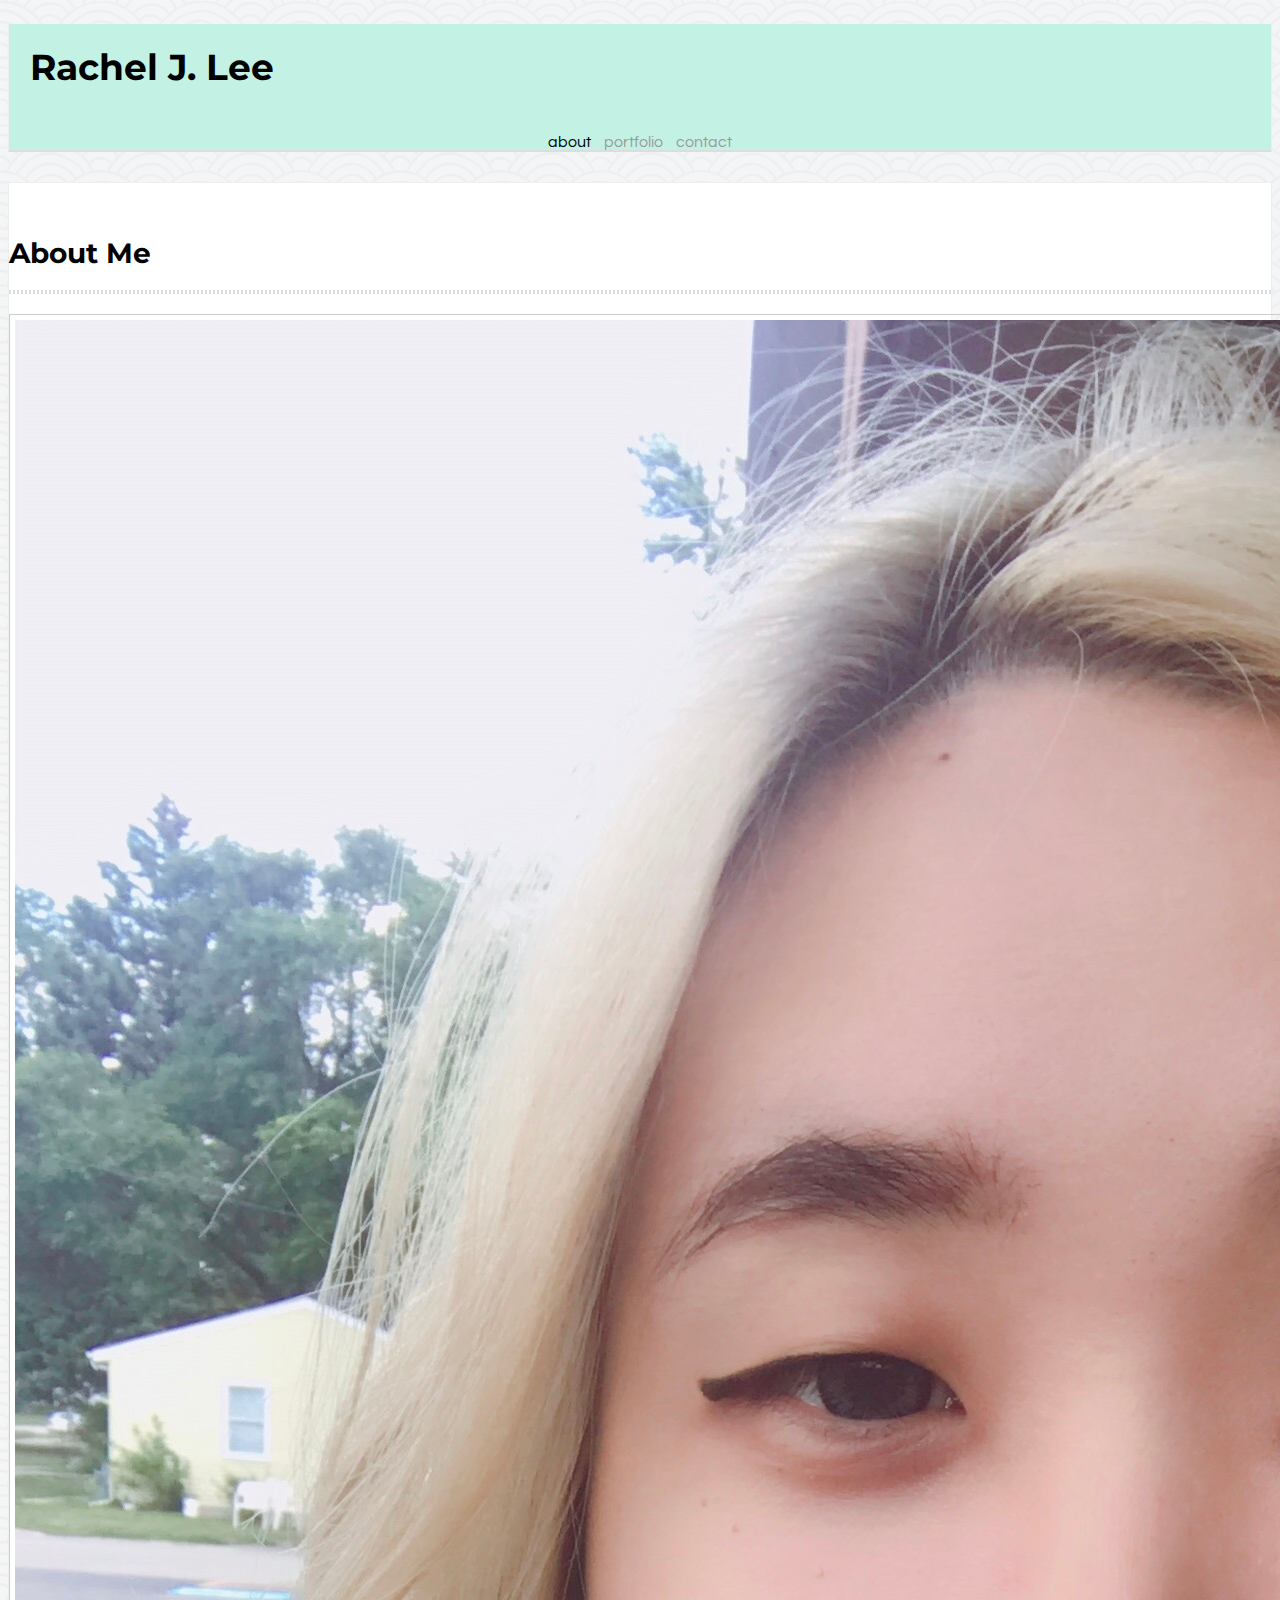
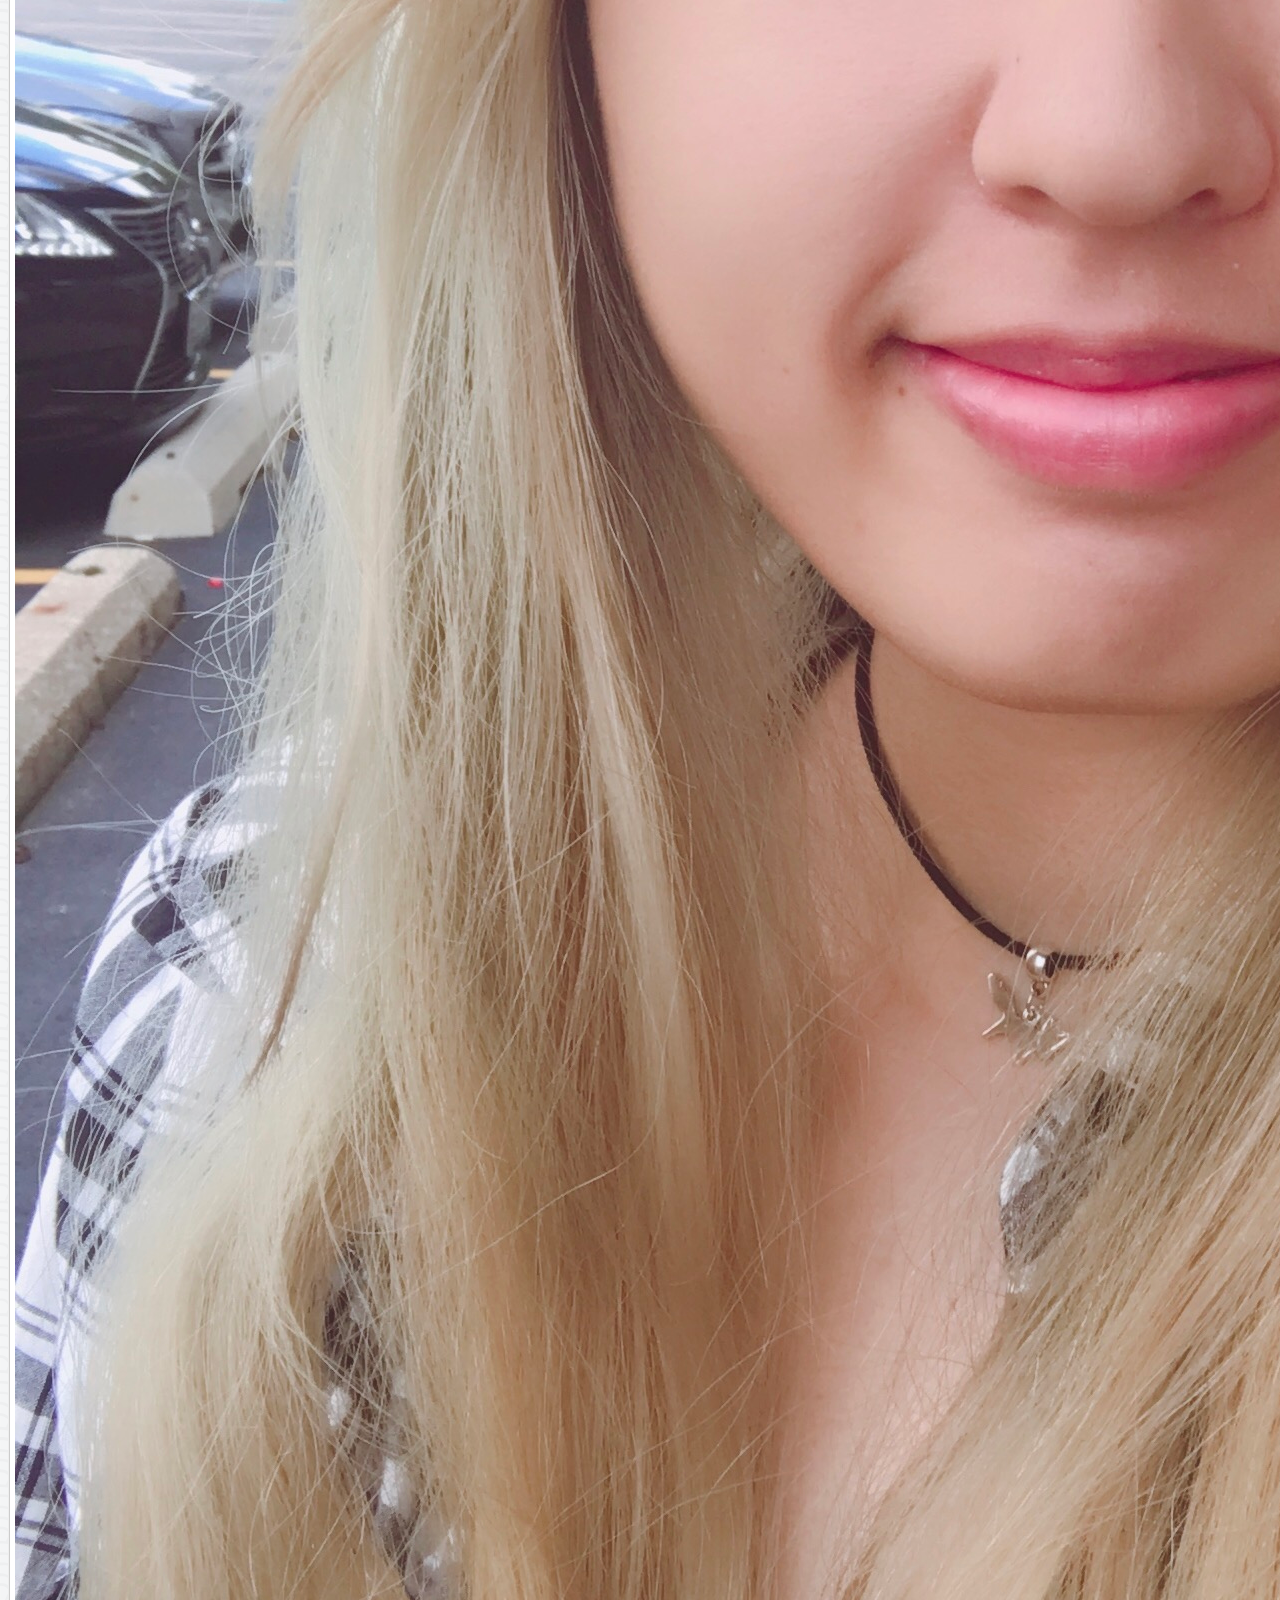
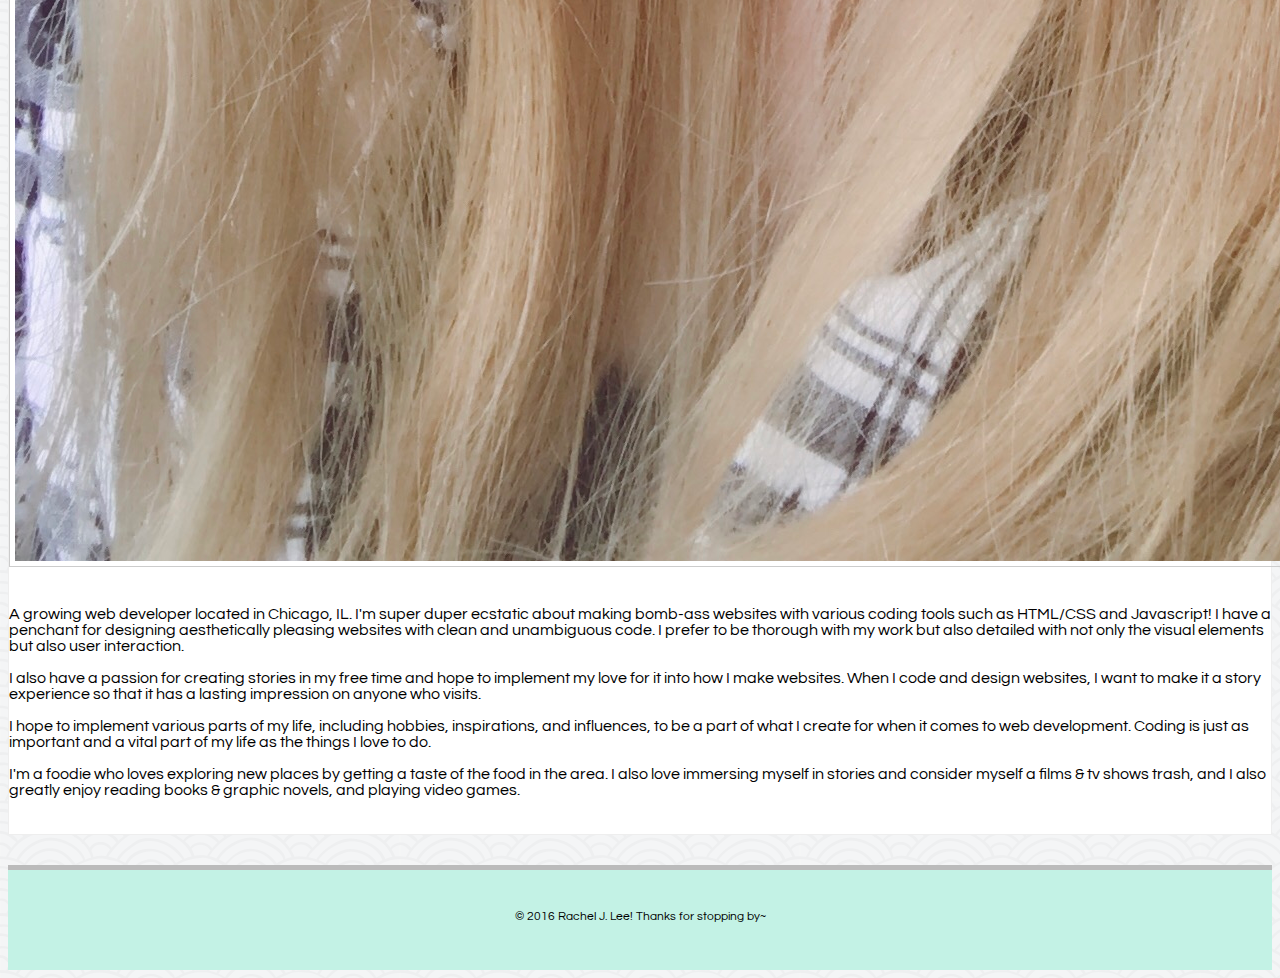
<file: index.html>
<!DOCTYPE html>
<html lang="en">

<head>
    <meta charset="UTF-8">
    <meta name="viewport" content="width=device-width, initial-scale=1.0">
    <meta http-equiv="X-UA-Compatible" content="ie=edge">
    <title>Rachel J. Lee</title>

    <!-- Bootstrap CSS -->
    <link rel="stylesheet" href="https://stackpath.bootstrapcdn.com/bootstrap/4.1.0/css/bootstrap.min.css" integrity="sha384-9gVQ4dYFwwWSjIDZnLEWnxCjeSWFphJiwGPXr1jddIhOegiu1FwO5qRGvFXOdJZ4" crossorigin="anonymous">

    <link rel="stylesheet" href="assets/css/style.css">

    <link href="https://fonts.googleapis.com/css?family=Montserrat|Questrial" rel="stylesheet">
</head>

<body>
<!--*************** HEADER/NAVIGATION BAR ***************-->
<header class="container col-md-12 col-sm-12">
        <div class="row">
            <div class="col-md-3 offset-md-2 col-sm-12 col-xs-12"><h1 class="name">Rachel J. Lee</h1></div>
            <div class="col-md-3 offset-md-3 col-sm-12 col-xs-12 nav">
                <a class="active" href="index.html">about </a> 
                <a href="portfolio.html">portfolio</a> 
                <a href="contact.html">contact</a></div>
        </div>

</header>

<!--*************** ABOUT SECTION ***************-->
    <section class="container col-md-8 offset-md-2">
        <div class="row"></div>
            <div class="col-md-12">
                <h2 class="rachel">About Me</h2>
                <hr/>
            </div>
        <div class="row">
            <div class="col-md-4">
                <img class="img-fluid picture" src="assets/images/me.jpg">
            </div>
            <div class="col-md-8">
                    <p>A growing web developer located in Chicago, IL. I'm super duper ecstatic about making bomb-ass websites with various coding tools such as HTML/CSS and Javascript! I have a penchant for designing aesthetically pleasing websites with clean and unambiguous code. I prefer to be thorough with my work but also detailed with not only the visual elements but also user interaction.</p>
                    <p>I also have a passion for creating stories in my free time and hope to implement my love for it into how I make websites. When I code and design websites, I want to make it a story experience so that it has a lasting impression on anyone who visits.</p>
                    <p>I hope to implement various parts of my life, including hobbies, inspirations, and influences, to be a part of what I create for when it comes to web development. Coding is just as important and a vital part of my life as the things I love to do.</p>
                    <p>I'm a foodie who loves exploring new places by getting a taste of the food in the area. I also love immersing myself in stories and consider myself a films &amp; tv shows trash, and I also greatly enjoy reading books &amp; graphic novels, and playing video games.</p>
            </div>
        </div>

    </section>

<!--*************** FOOTER ***************-->
    <footer class="text-center">
        <span>&copy; 2016 Rachel J. Lee! Thanks for stopping by&#126;</span>
    </footer>
    
</body>
</html>
</file>
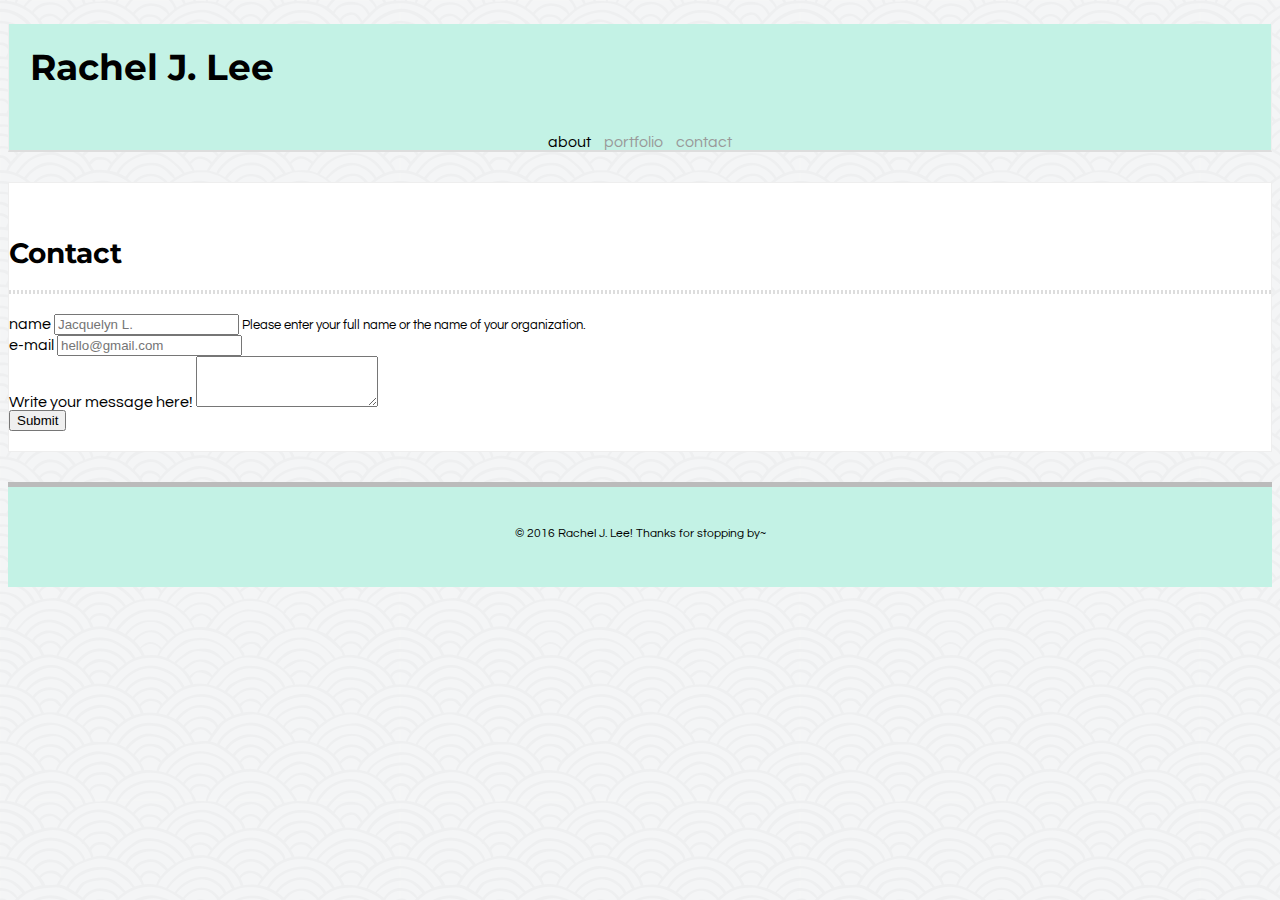
<file: contact.html>
<!DOCTYPE html>
<html lang="en">

<head>
    <meta charset="UTF-8">
    <meta name="viewport" content="width=device-width, initial-scale=1.0">
    <meta http-equiv="X-UA-Compatible" content="ie=edge">
    <title>Rachel J. Lee</title>

    <!-- Bootstrap CSS -->
    <link rel="stylesheet" href="https://stackpath.bootstrapcdn.com/bootstrap/4.1.0/css/bootstrap.min.css" integrity="sha384-9gVQ4dYFwwWSjIDZnLEWnxCjeSWFphJiwGPXr1jddIhOegiu1FwO5qRGvFXOdJZ4" crossorigin="anonymous">

    <link rel="stylesheet" href="assets/css/style.css">

    <link href="https://fonts.googleapis.com/css?family=Montserrat|Questrial" rel="stylesheet">
</head>

<body>
<!--*************** HEADER/NAVIGATION BAR ***************-->
<header class="container col-md-12 col-sm-12">
        <div class="row">
            <div class="col-md-3 offset-md-2 col-sm-12 col-xs-12"><h1 class="name">Rachel J. Lee</h1></div>
            <div class="col-md-3 offset-md-3 col-sm-12 col-xs-12 nav">
                <a class="active" href="index.html">about </a> 
                <a href="portfolio.html">portfolio</a> 
                <a href="contact.html">contact</a></div>
        </div>

</header>

<!--*************** ABOUT SECTION ***************-->
    <section class="container col-md-8 offset-md-2">
        <div class="row"></div>
            <div class="col-md-12">
                <h2 class="rachel">Contact</h2>
                <hr/>
            </div>
        <div class="row">
            <div class="col-md-12">
                <form>
                    <div class="form-group">
                        <label for="exampleInputName">name</label>
                        <input type="name" class="form-control" id="exampleInputName" aria-describedby="emailName" placeholder="Jacquelyn L.">
                        <small id="emailName" class="form-text text-muted">Please enter your full name or the name of your organization.</small>
                    </div>
                    <div class="form-group">
                        <label for="exampleInputEmail1">e-mail</label>
                        <input type="email" class="form-control" id="exampleInputEmail1" aria-describedby="emailHelp" placeholder="hello@gmail.com">
                    </div>
                    <div class="form-group">
                        <label for="exampleFormControlTextarea1">Write your message here!</label>
                        <textarea class="form-control" id="exampleFormControlTextarea1" rows="3"></textarea>
                    </div>
                    <button type="submit" class="btn btn-primary">Submit</button>
                </form>
            </div>
        </div>

    </section>

<!--*************** FOOTER ***************-->
    <footer class="text-center">
        <span>&copy; 2016 Rachel J. Lee! Thanks for stopping by&#126;</span>
    </footer>
    
</body>
</html>
</file>
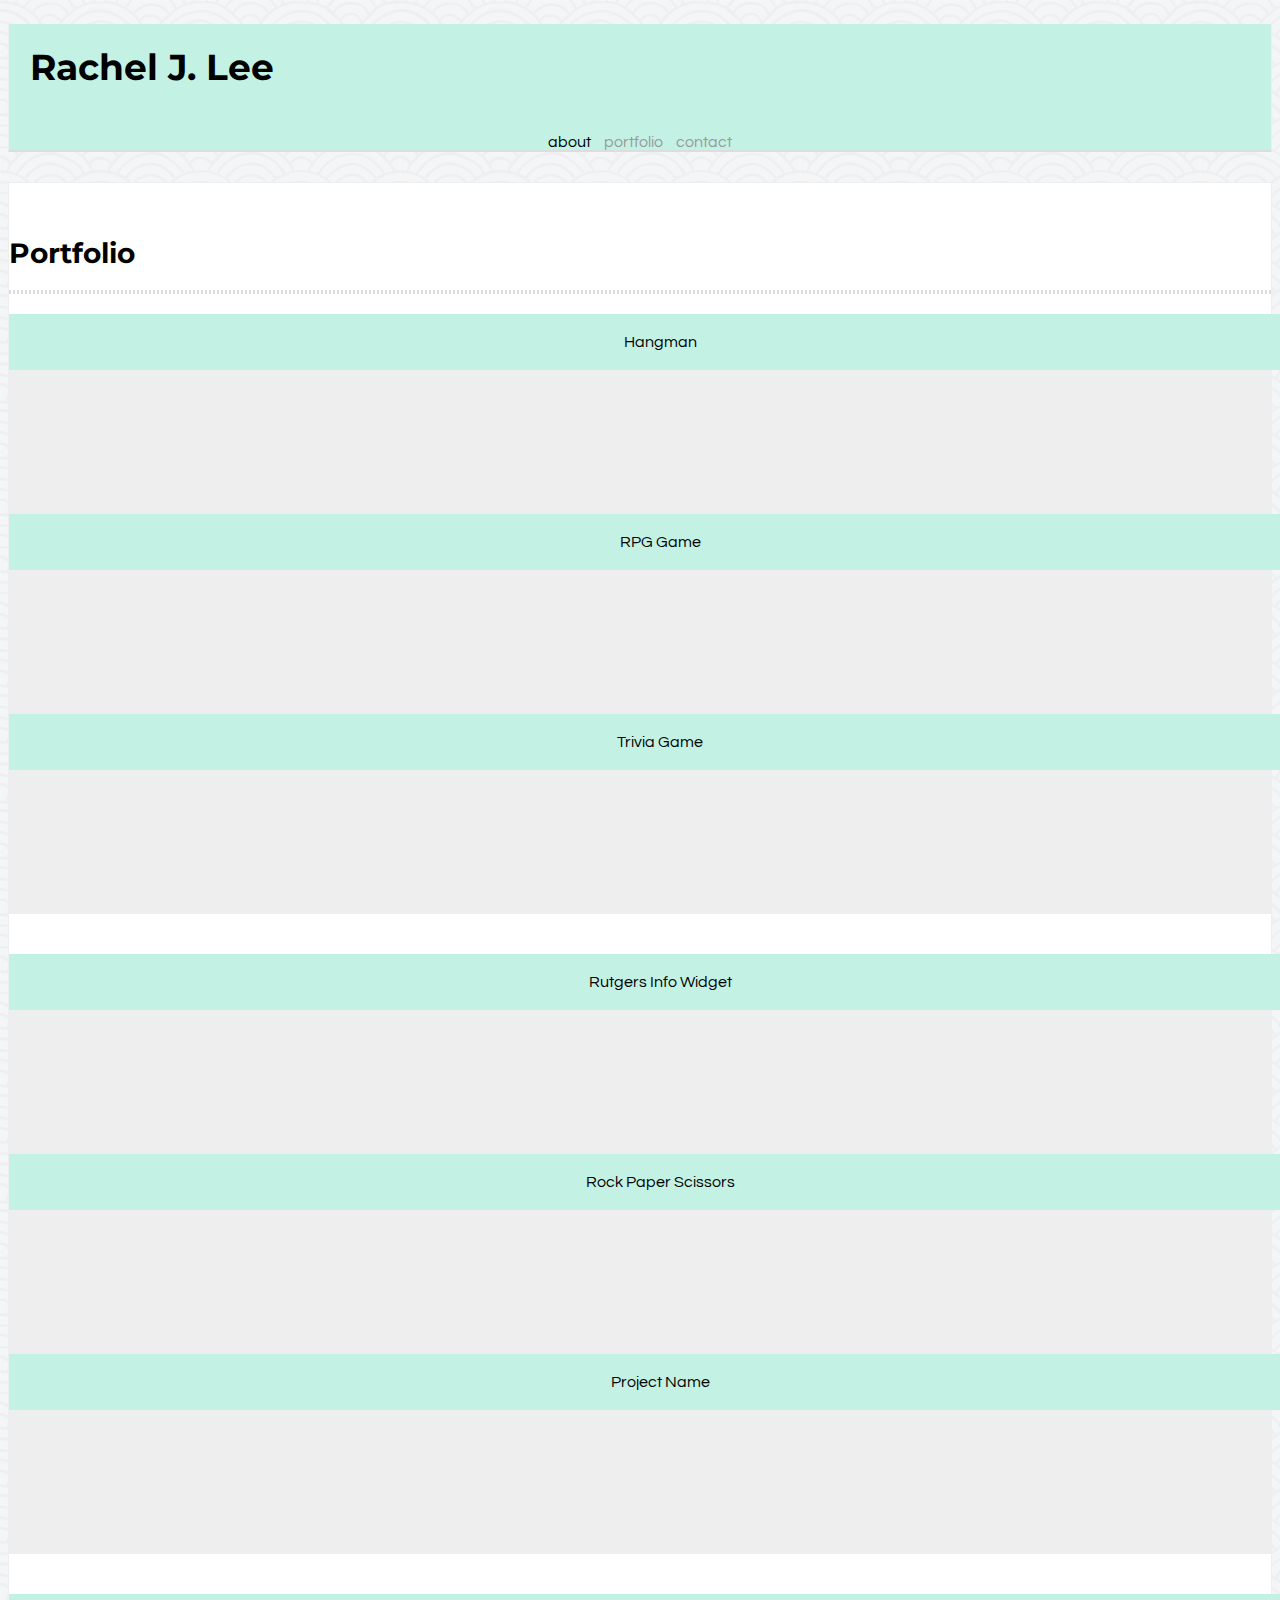
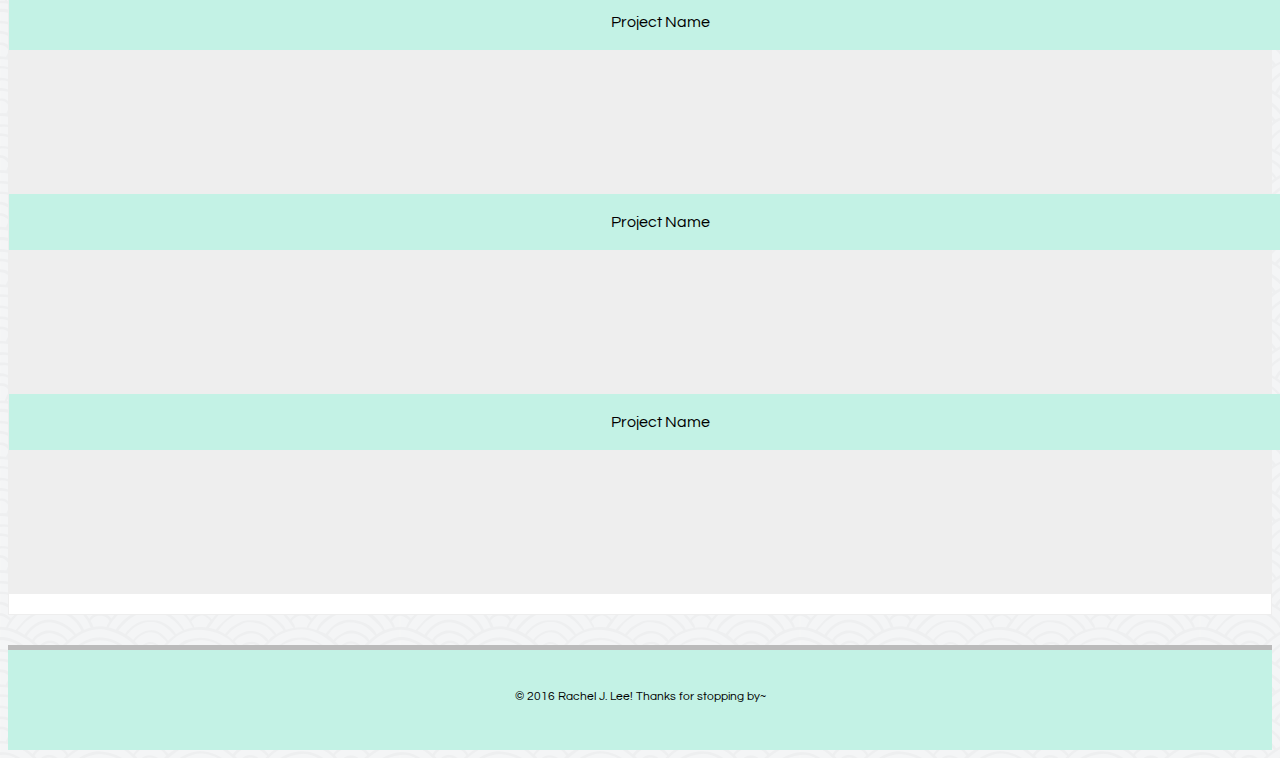
<file: portfolio.html>
<!DOCTYPE html>
<html lang="en">

<head>
    <meta charset="UTF-8">
    <meta name="viewport" content="width=device-width, initial-scale=1.0">
    <meta http-equiv="X-UA-Compatible" content="ie=edge">
    <title>Rachel J. Lee</title>

    <!-- Bootstrap CSS -->
    <link rel="stylesheet" href="https://stackpath.bootstrapcdn.com/bootstrap/4.1.0/css/bootstrap.min.css" integrity="sha384-9gVQ4dYFwwWSjIDZnLEWnxCjeSWFphJiwGPXr1jddIhOegiu1FwO5qRGvFXOdJZ4" crossorigin="anonymous">

    <link rel="stylesheet" href="assets/css/style.css">

    <link href="https://fonts.googleapis.com/css?family=Montserrat|Questrial" rel="stylesheet">
</head>

<body>
<!--*************** HEADER/NAVIGATION BAR ***************-->
<header class="container col-md-12 col-sm-12">
        <div class="row">
            <div class="col-md-3 offset-md-2 col-sm-12 col-xs-12"><h1 class="name">Rachel J. Lee</h1></div>
            <div class="col-md-3 offset-md-3 col-sm-12 col-xs-12 nav">
                <a class="active" href="index.html">about </a> 
                <a href="portfolio.html">portfolio</a> 
                <a href="contact.html">contact</a></div>
        </div>

</header>

<!--*************** ABOUT SECTION ***************-->
    <section class="container col-md-8 offset-md-2">
        <div class="row"></div>
            <div class="col-md-12">
                <h2 class="rachel">Portfolio</h2>
                <hr/>
            </div>
        <div class="row box-set">
            <div class="col-md-4 box"><span class="project-title">Hangman</span></div>
            <div class="col-md-4 box"><span class="project-title">RPG Game</span></div>
            <div class="col-md-4 box"><span class="project-title">Trivia Game</span></div>
        </div>
        <div class="row box-set">
            <div class="col-md-4 box"><span class="project-title">Rutgers Info Widget</span></div>
            <div class="col-md-4 box"><span class="project-title">Rock Paper Scissors</span></div>
            <div class="col-md-4 box"><span class="project-title">Project Name</span></div>
        </div>
        <div class="row box-set">
            <div class="col-md-4 box"><span class="project-title">Project Name</span></div>
            <div class="col-md-4 box"><span class="project-title">Project Name</span></div>
            <div class="col-md-4 box"><span class="project-title">Project Name</span></div>
        </div>
            

    </section>

<!--*************** FOOTER ***************-->
    <footer class="text-center">
        <span>&copy; 2016 Rachel J. Lee! Thanks for stopping by&#126;</span>
    </footer>
    
</body>
</html>
</file>
<file: assets/css/style.css>
body {
    background-image: url('../images/seigaiha.png');
    font-family: 'Questrial', sans-serif;
}

h1, h2, h3 {
    font-family: 'Montserrat', sans-serif;
}

h1 {
    font-size: 36px;
    padding: 21px;
}

h2 {
    font-size: 28px;
}

a {
    color: #999;
    text-decoration: none;
    padding-right: 10px;
}
a:last-child {
    padding-right: 0px;
}

/* HEADER */
header {
    border-bottom: 2px solid #ddd;
}

header.container {
    background: #c3f2e5;
    margin-top: 0px;
    padding: 0;
    border-top: none;
    border-bottom: 2px solid #ddd;

}
.nav {
    text-align: center;
}
.active {
    color: #000;
}


/*CONTAINER*/
.container {
    background: #fff;
    margin-top: 30px;
    margin-bottom: 30px;
    padding-top: 20px;
    padding-bottom: 20px;
    border: 1px solid #eee;
}
.row {
    margin-right: 0px;
    margin-left: 0px;
}
.container h2 {
    margin-bottom: 0px;
    padding-top: 10px;
}
hr {
    border: 2px dotted #ddd;
    margin: 20px 0px 20px 0px;
}
.picture {
    border: 1px solid #ccc;
    padding: 5px;
    margin-bottom: 20px;
}


/*FOOTER*/
footer {
    background: #c3f2e5;
    height: 100px;
    font-size: 12px;
    text-align: center;
    border-top: 5px solid #bbb;
    margin-bottom: 0px;
}

footer span {
    position: relative;
    top: 40px;
}

/*****PORTFOLIO PAGE*****/
.box-set {
    margin-bottom: 40px;
}
.box-set .col-md-4 {
    padding-right: 0px;
    padding-left: 0px;
}
.box-set:last-child {
    margin-bottom: 0px;
}
.box {
    background: #eee;
    height: 200px;
}
.box:last-child {
    margin-right: 0px;
}
.project-title {
    background: #c3f2e5;
    padding: 20px;
    display: block;
    width: 100%;
    text-align: center;
}

/*****CONTACT PAGE*****/
/* form {
    color: #888;
}
.form-label {
    margin-bottom: 5px;
}
input {
    color: #888;
    width: 885px;
    height: 20px;
    padding: 5px;
    margin-bottom: 15px;
}
textarea {
    width: 885px;
    height: 300px;
    padding: 5px;
    border-color: #ddd;
} */
</file>
